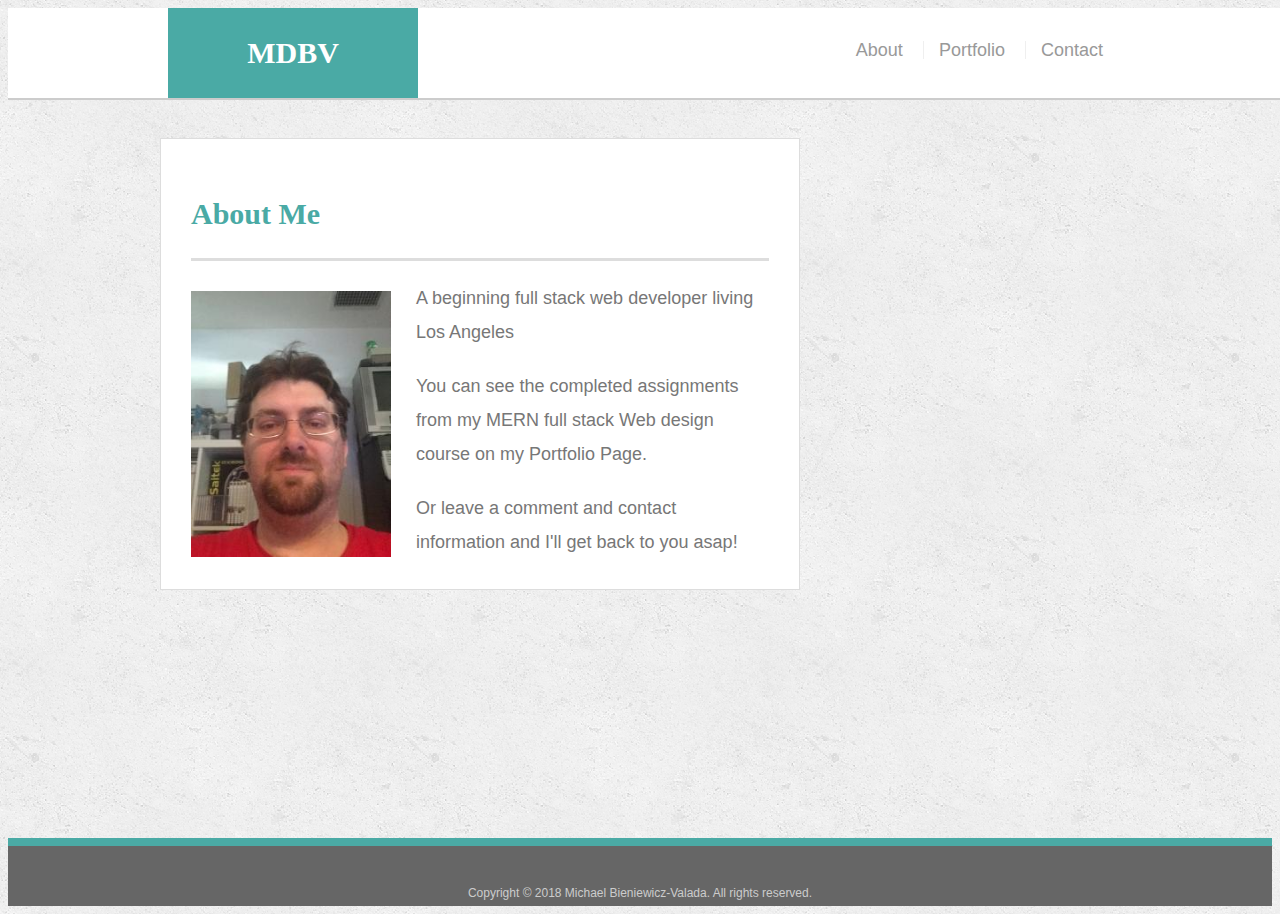
<file: index.html>
<!doctype html>
<html lang="en-us">

<head>
  <meta charset="UTF-8">
  <title>About | Michael Bieniewicz-Valada</title>
  <link rel="stylesheet" href="https://stackpath.bootstrapcdn.com/bootstrap/4.1.3/css/bootstrap.min.css" integrity="sha384-MCw98/SFnGE8fJT3GXwEOngsV7Zt27NXFoaoApmYm81iuXoPkFOJwJ8ERdknLPMO" crossorigin="anonymous">
  <link rel="stylesheet" type="text/css" href="assets/css/style.css">
  <meta name="viewport" content="width=device-width, initial-scale=1">
</head>

<body>

  <header id="masthead">
    <div class="container">
      <a href="index.html" id="logo">MDBV</a>
      <nav>
        <a href="index.html">About</a>
        <a href="portfolio.html">Portfolio</a>
        <a href="contact.html">Contact</a>
      </nav>
    </div>
  </header>

  <div id="main-container" class="container">
    <section class="main-section">
      <h1>About Me</h1>

      <img src="assets/images/me.jpg" class="auth-image" alt="Your Name">

      <p>A beginning full stack web developer living Los Angeles</p>

      <p>You can see the completed assignments from my MERN full stack Web design course on my Portfolio Page.</p>

      <p>Or leave a comment and contact information and I'll get back to you asap!</p>

    </section>

  </div>

  <footer>
    <div class="container">
      Copyright &copy; 2018 Michael Bieniewicz-Valada. All rights reserved.
    </div>
  </footer>
</body>

</html>
</file>
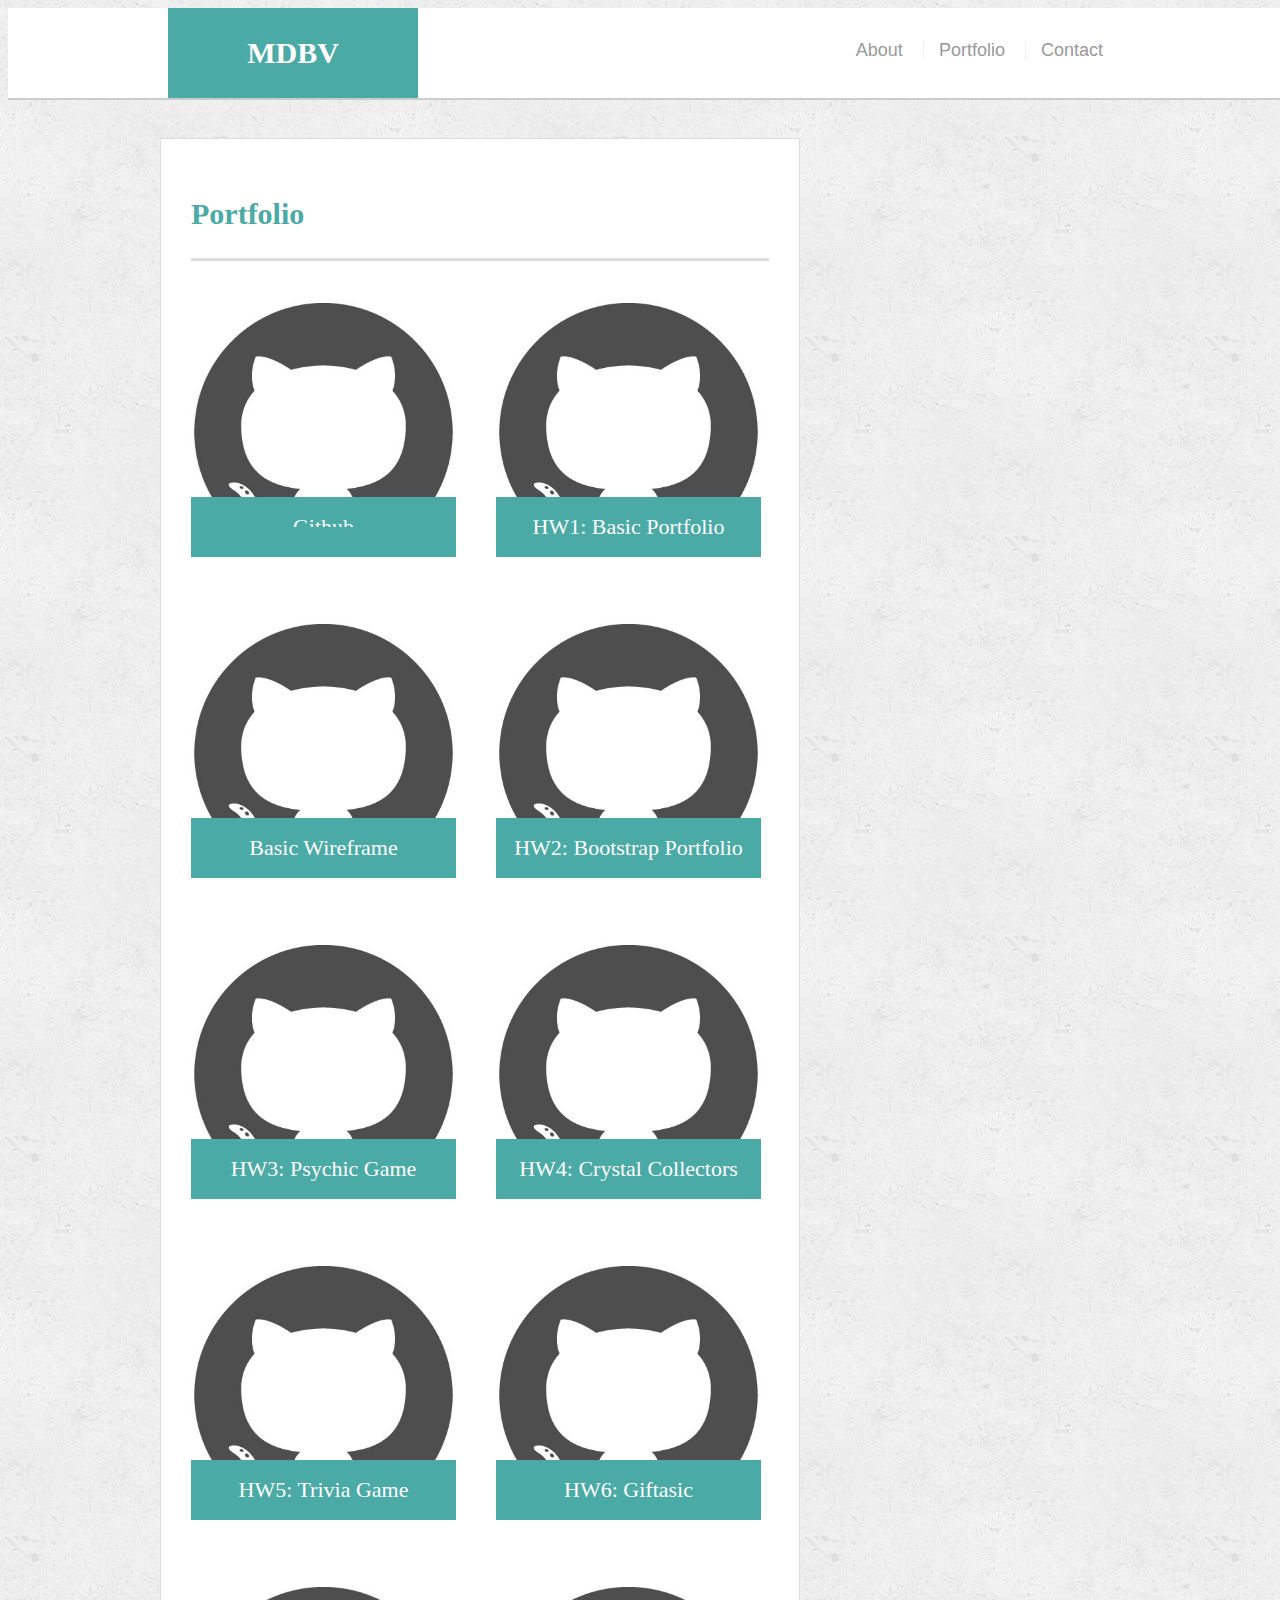
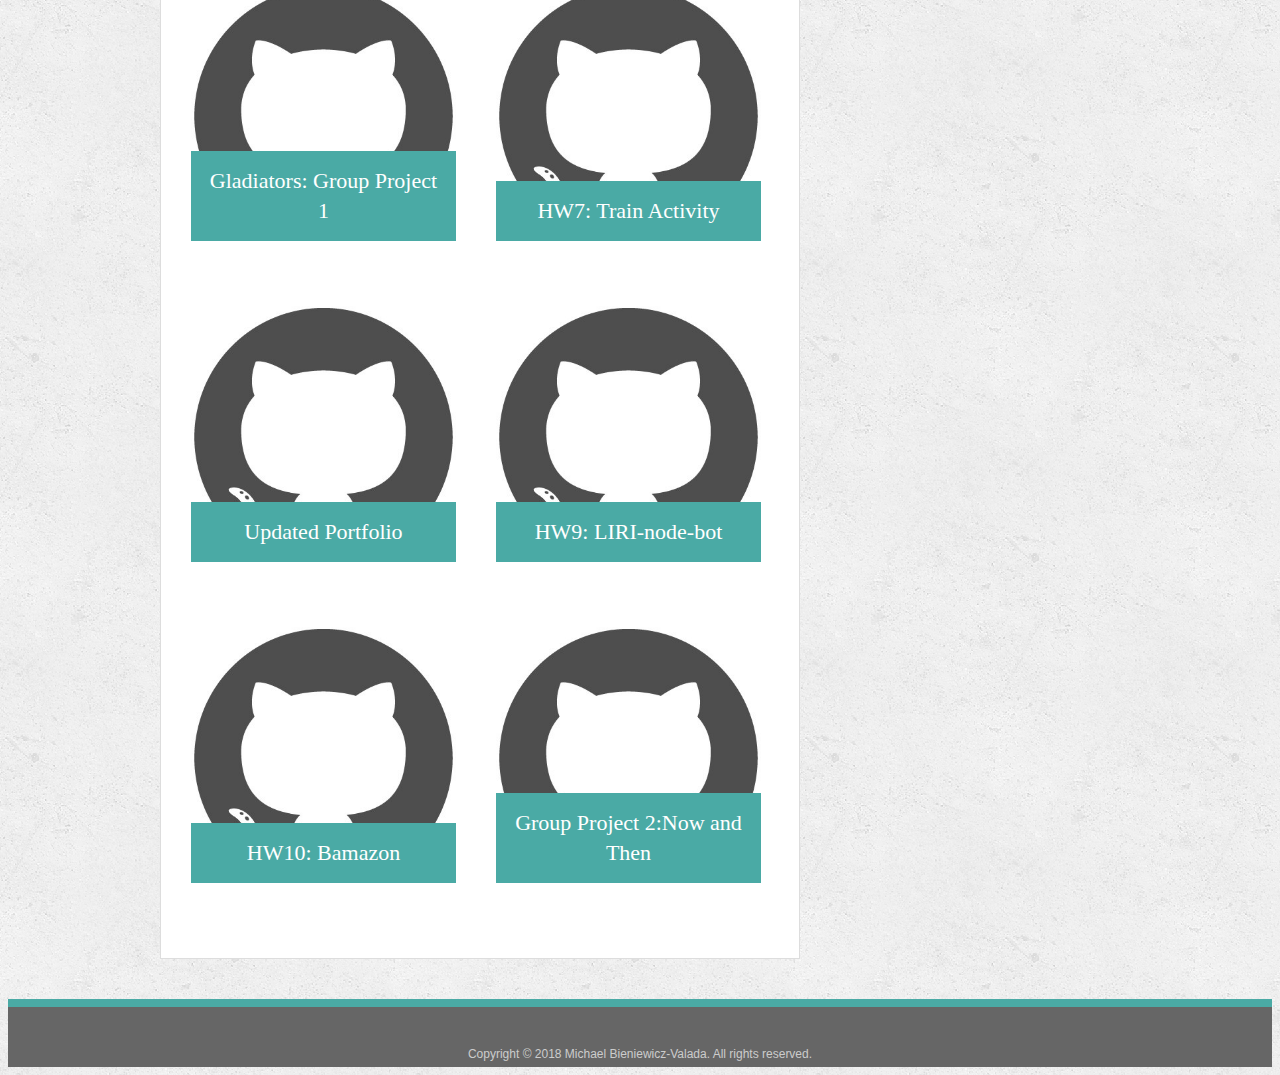
<file: portfolio.html>
<!doctype html>
<html lang="en-us">

<head>
  <meta charset="UTF-8">
  <title>Portfolio |Michael Bieniewicz-Valada</title>
  <link rel="stylesheet" href="https://stackpath.bootstrapcdn.com/bootstrap/4.1.3/css/bootstrap.min.css" integrity="sha384-MCw98/SFnGE8fJT3GXwEOngsV7Zt27NXFoaoApmYm81iuXoPkFOJwJ8ERdknLPMO"
    crossorigin="anonymous">
  <link rel="stylesheet" type="text/css" href="assets/css/style.css">
  <meta name="viewport" content="width=device-width, initial-scale=1">
</head>

<body>

  <header id="masthead">
    <div class="container">
      <a href="index.html" id="logo">MDBV</a>
      <nav>
        <a href="index.html">About</a>
        <a href="portfolio.html">Portfolio</a>
        <a href="contact.html">Contact</a>
      </nav>
    </div>
  </header>

  <div id="main-container" class="container">
    <section class="main-section">
      <h1>Portfolio</h1>

      <div class="work">

        <img src="assets/images/github.jpg" alt="Main Github Repository">

        <a href="https://github.com/MDBValada?tab=repositories">
          <h3>Github<h3>
        </a>
      </div>

      <div class="work">
        <a href="https://github.com/MDBValada/MDBValada.github.io">
          <img src="assets/images/github.jpg" alt="HW1"></a>
        <a href="https://mdbvalada.github.io/">
          <h3>HW1: Basic Portfolio</h3>
        </a>
      </div>

      <div class="work">
        <a href="https://github.com/MDBValada/HW-Wireframe">
          <img src="assets/images/github.jpg" alt="Wireframe"></a>
        <a href="https://mdbvalada.github.io/HW-Wireframe/">
          <h3>Basic Wireframe</h3>
        </a>
      </div>

      <div class="work">
        <a href="https://github.com/MDBValada/Bootstrap-Portfolio">
          <img src="assets/images/github.jpg" alt="HW2"></a>
        <a href="https://mdbvalada.github.io/Bootstrap-Portfolio/">
          <h3>HW2: Bootstrap Portfolio</h3>
        </a>
      </div>

      <div class="work">
        <a href="https://github.com/MDBValada/Psychic-Game">
          <img src="assets/images/github.jpg" alt="HW3"></a>
        <a href="https://mdbvalada.github.io/Psychic-Game/">
          <h3>HW3: Psychic Game</h3>
        </a>
      </div>

      <div class="work">
        <a href="https://github.com/MDBValada/unit-4-game">
          <img src="assets/images/github.jpg" alt="HW4"></a>
        <a href="https://mdbvalada.github.io/unit-4-game/">
          <h3>HW4: Crystal Collectors</h3>
        </a>
      </div>

      <div class="work">
        <a href="https://github.com/MDBValada/TriviaGame">
          <img src="assets/images/github.jpg" alt="HW5"></a>
        <a href="https://mdbvalada.github.io/TriviaGame/">
          <h3>HW5: Trivia Game</h3>
        </a>
      </div>

      <div class="work">
        <a href="https://github.com/MDBValada/Giftastic">
          <img src="assets/images/github.jpg" alt="HW6"></a>
        <a href="https://mdbvalada.github.io/Giftastic/">
          <h3>HW6: Giftasic</h3>
        </a>
      </div>

      <div class="work">
        <a href="https://github.com/MDBValada/gladiators-project1">
          <img src="assets/images/github.jpg" alt="P1"></a>
        <a href="https://mdbvalada.github.io/Giftastic/">
          <h3>Gladiators: Group Project 1</h3>
        </a>
      </div>

      <div class="work">
        <a href="https://github.com/MDBValada/assignment07-trainactivity">
          <img src="assets/images/github.jpg" alt="HW7"></a>
        <a href="https://mdbvalada.github.io/assignment07-trainactivity/">
          <h3>HW7: Train Activity</h3>
        </a>
      </div>

      <div class="work">
        <a href="https://github.com/MDBValada/Updated_portfolio">
          <img src="assets/images/github.jpg" alt="P3"></a>
        <a href="https://mdbvalada.github.io/Updated_portfolio/">
          <h3>Updated Portfolio</h3>
        </a>
      </div>

      <div class="work">
        <a href="https://github.com/MDBValada/liri-node-app">
          <img src="assets/images/github.jpg" alt="HW9"></a>
        <a href="https://github.com/MDBValada/liri-node-app">
          <h3>HW9: LIRI-node-bot</h3>
        </a>
      </div>

      <div class="work">
        <a href="https://github.com/MDBValada/assignment10-bamazon">
          <img src="assets/images/github.jpg" alt="HW10"></a>
        <a href="https://github.com/MDBValada/assignment10-bamazon">
          <h3>HW10: Bamazon</h3>
        </a>
      </div>

      <div class="work">
        <a href="https://github.com/MDBValada/project2">
          <img src="assets/images/github.jpg" alt="P2"></a>
        <a href="https://thawing-basin-36867.herokuapp.com/">
          <h3>Group Project 2:Now and Then</h3>
        </a>
      </div>


    </section>

  </div>

  <footer>
    <div class="container">
      Copyright &copy; 2018 Michael Bieniewicz-Valada. All rights reserved.
    </div>
  </footer>
</body>

</html>
</file>
<file: assets/css/style.css>
body {
    font-family: Arial, "Helvetica Neue", Helvetica, sans-serif;
    font-size: 18px;
    line-height: 34px;
    color: #777;
    background: url("../images/concrete_seamless.png");
  }
  
  * {
    box-sizing: border-box;
  }
  
  /* general */
  
  .container {
    width: 100%;
    max-width: 960px;
    margin: 0 auto;
    clear: both;
  }
  
  h1,
  h2,
  h3,
  p {
    margin-bottom: 20px;
  }
  
  p:last-child {
    margin-bottom: 0;
  }
  
  h1,
  h2,
  h3 {
    font-family: Georgia, Times, "Times New Roman", serif;
    font-weight: 700;
    color: #4aaaa5;
  }
  
  h1 {
    padding-bottom: 20px;
    font-size: 30px;
    line-height: 49px;
    border-bottom: 3px solid #ddd;
  }
  
  h2,
  h3 {
    font-size: 22px;
  }
  
  /* header */
  
  #masthead {

    z-index: 99;
    width: 100%;
    margin: 0 0 30px;
    color: #fff;
    background: #fff;
    border-bottom: 2px solid #ccc;
  }
  
  #logo {
    float: left;
    width: 250px;
    height: 90px;
    font-family: Georgia, Times, "Times New Roman", serif;
    font-size: 30px;
    font-weight: 700;
    line-height: 90px;
    color: #fff;
    text-align: center;
    text-decoration: none;
    background: #4aaaa5;
  }
  
  nav {
    float: right;
    margin-top: 25px;
  }
  
  nav a {
    display: inline-block;
    padding-left: 15px;
    margin-left: 15px;
    line-height: 18px;
    color: #999;
    text-decoration: none;
    border-left: 1px solid #efefef;
  }
  
  nav a:first-child {
    border-left: 0 none;
  }
  
  /* footer */
  
  footer {
    padding: 30px 0;
    clear: both;
    font-size: 12px;
    color: #fff;
    color: #ccc;
    text-align: center;
    background: #666;
    border-top: 8px solid #4aaaa5;
    height: 50px;
  }
  
  h3, h2 {
    padding-bottom: 20px;
    margin-bottom: 15px;
    line-height: 22px;
    border-bottom: 2px solid #eee;
  }
  
  /* main */
  
  #main-container {
    padding-top: 130px;
    min-height: calc(100vh - 70px);
  }
  
  .main-section {
    float: left;
    width: 100%;
    max-width: 640px;
    padding: 30px;
    margin: 0 0 40px;
    background: #fff;
    border: 1px solid #ddd;
  }
  
  /* portfolio page */
  
  .work {
    position: relative;
    float: left;
    width: 274px;
    margin: 20px 0 20px;
    overflow: auto;
  }
  
  .work:nth-child(even) {
    margin-right: 40px;
  }
  
  .work img {
    width: 100%;
    border: 0 none;
    opacity: 0.8;
  }
  
  .work h3 {
    position: absolute;
    bottom: 20px;
    width: 100%;
    padding: 15px;
    margin-bottom: 0;
    font-weight: 300;
    line-height: 30px;
    color: #fff;
    text-align: center;
    background: #4aaaa5;
    border-bottom: 0;
  }
  
  .auth-image {
    float: left;
    width: 200px;
    height: auto;
    margin-top: 10px;
    margin-right: 25px;
  }
  
  /* contact page */
  
  #contact-form ul {
    margin-bottom: 20px;
  }
  
  #contact-form li {
    margin-bottom: 10px;
  }
  
  label,
  input[type=text],
  input[type=email],
  textarea {
    display: block;
    width: 100%;
  }
  
  input[type=text],
  input[type=email],
  textarea {
    height: 35px;
    padding: 0 10px;
    font-size: 14px;
    border: 1px solid #ddd;
  }
  
  textarea {
    height: 200px;
  }
  
  input[type=submit] {
    padding: 10px 30px;
    font-size: 18px;
    color: #fff;
    cursor: pointer;
    background: #4aaaa5;
    border: 0 none;
  }
  
@media only screen and (min-width: 960px)  {
    #masthead {
        position: fixed;
        overflow: auto;
    }
    nav {
        margin-right: 25px;
      }
      .work {
        position: relative;
        float: left;
        width: 265px;
        margin: 20px 0 25px;
        overflow: auto;
      }
}
@media only screen and (max-width: 960px) and (min-width: 768px)  {
    #masthead {
        position: fixed;
        overflow: auto;
    }
    nav {
        margin-right: 25px;
      }
      .work {
        position: relative;
        float: left;
        width: 265px;
        margin: 20px 0 25px;
        overflow: auto;
      }
}
@media only screen and (max-width: 768px) and (min-width: 640px)  {
    #masthead {
        overflow: auto;
        background-color: lightcyan;

    }
    #logo {
      background-color: cornflowerblue;
      
    }
    nav {
        margin-right: 25px;
    }
    .main-section {
        max-width: 768px;
        background-color: lightcyan;
      }
      #main-container {
        padding-top: 0px;
    }

}
@media only screen and (max-width: 640px)  {
    #masthead {
        background: lightgoldenrodyellow;
        position: static;
    }
    #logo {
        width: 100%;
        background-color: aquamarine;
    }
    nav {
        float: none;
        text-align: center;
      }
    #main-container {
        padding-top: 0px;

    }
    .main-section{
        background: lightgoldenrodyellow;
    }



    .auth-image {
        float: none;
        width: 100%;
        height: auto;
        margin-top: 10px;
        margin-right: 25px;
    }
    h1 {
        margin-top: 0px;
    }
    .work {
        position: relative;
        float: left;
        width: 100%;
        margin: 20px 0 25px;
        overflow: auto;

}
</file>
